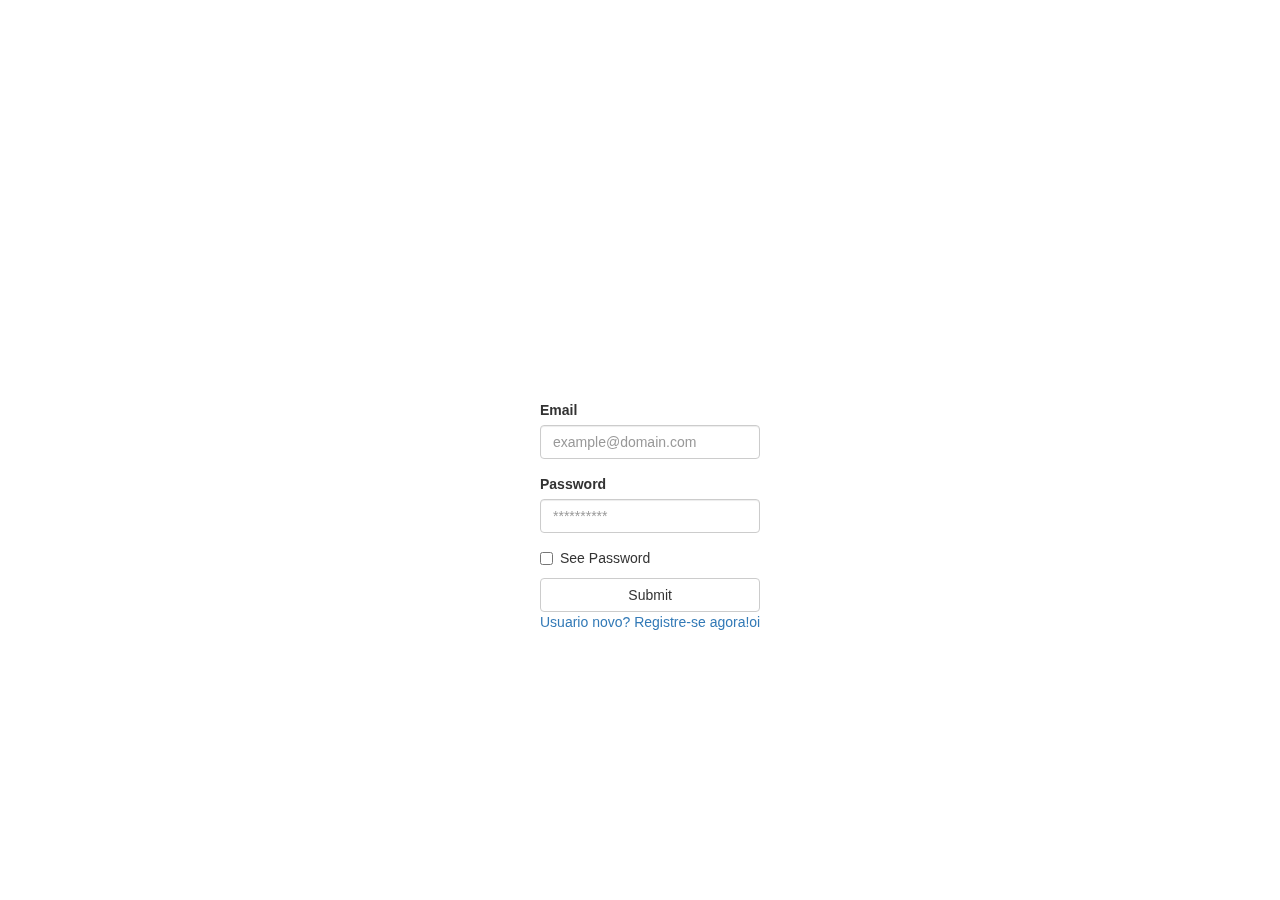
<file: index.html>
<!DOCTYPE html>
<html>
<head>
    <meta http-equiv="X-UA-Compatible" content="IE=edge" />
    <meta charset="utf-8">
    <title>Login Page</title>
    <link rel="stylesheet" href="third-party/bootstrap/css/bootstrap.min.css">
    <link rel="stylesheet" href="third-party/font-awesome-4.5.0/css/font-awesome.min.css">
    <link rel="stylesheet" type="text/css" href="css/index.css" />
</head>
<body>
    <!-- Login Div -->
    <div id="loginContent" class="centered">
        <form id="loginForm" action="login.php" method="post">
            <div class="form-group">
                <label for="loginEmail">Email</label>
                <input type="email" name="loginEmail" class="form-control" id="loginEmail" placeholder="example@domain.com">
            </div>
            <div class="form-group">
                <label for="loginPassword">Password</label>
                <input type="password" name="loginPassword" class="form-control" id="loginPassword" placeholder="**********">
            </div>
            <div class="checkbox">
                <label>
                    <input type="checkbox" id="seePass"> See Password
                </label>
            </div>
            <button type="submit" class="btn btn-default" style="width:100%;">Submit</button>
            <a id="linkToRegister" href="#register">Usuario novo? Registre-se agora!oi</a>
        </form>
        <div class="textCentered alert alert-danger" role="alert" id="loginAlert" style="padding:0.5rem;">Invalid user and/or password!</div>
    </div>
    <!-- End of Login Div -->

    <!-- Regiter Div -->
    <div id="registerModal" class="modal fade" tabindex="-1" role="dialog">
        <div class="modal-dialog">
            <div class="modal-content">
                <div class="modal-header">
                    <button type="button" class="close" data-dismiss="modal" aria-label="Close"><span aria-hidden="true">&times;</span></button>
                    <h4 class="modal-title" id="registrationTitle">Registration</h4>
                </div>
                <div class="modal-body">
                    <form id="registerModalContent" action="register.php" method="post">
                        <div class="form-group" id="nameGroup">
                            <label id="registerNameLabel" for="registerName">Name</label>
                            <input type="text" name="registerName" class="form-control" id="registerName" placeholder="YourName">
                        </div>
                        <div class="form-group" id="emailGroup">
                            <label for="registerEmail">Email</label>
                            <input type="email" name="registerEmail" class="form-control" id="registerEmail" placeholder="example@domain.com">
                        </div>
                        <div class="form-group" id="passwordGroup">
                            <label for="registerPassword">Password</label>
                            <input type="password" name="registerPassword" class="form-control" id="registerPassword" placeholder="**********">
                        </div>
                        <div class="form-group" id="confirmPasswordGroup">
                            <label for="confirmPassword">Confirm Password</label>
                            <input type="password" name="registerConfirmPassword" class="form-control" id="confirmPassword" placeholder="**********">
                        </div>
                        <div class="form-group" id="countryGroup">
                            <label for="registerCountry">Country</label>
                            <select name="registerCountry" class="form-control" id="registerCountry"></select>
                        </div>
                        <div class="form-group" id="stateGroup">
                            <label for="registerState">State</label>
                            <select name="registerState" class="form-control" id="registerState"></select>
                        </div>
                        <div class="form-group" id="aboutGroup">
                            <label for="registerAbout">About</label>
                            <textarea style="height: 150px;" maxlength="500" name="registerAbout" class="form-control" id="registerAbout"></textarea>
                        </div>
                        <div class="modal-footer" style="padding-bottom:0px;">
                            <button type="submit" class="btn btn-primary" id="registerBtn">Register!</button>
                            <button type="button" class="btn btn-default" data-dismiss="modal">Close</button>
                        </div>
                    </form>
                </div>
            </div><!-- /.modal-content -->
        </div><!-- /.modal-dialog -->
    </div><!-- /.modal -->
    <!-- End of Regiter Div -->
 
    <!-- Home Page Content-->
    <div id="homeContent" style="padding-top: 1rem;">
        <!-- Main Page Content -->
        <!-- Nav Tabs -->
        <ul id="contentTabs" class="nav nav-tabs">
            <li role="presentation" class="active"><a href="#home" aria-controls="home" role="tab" data-toggle="tab"><span class="fa fa-home"></span>  Home</a></li>
      <li role="presentation"><a href="#createsolution" role="tab" data-toggle="tab"><span class="glyphicon glyphicon-wrench">Create Solution</a></li>
<li role="presentation"><a href="#search" role="tab" data-toggle="tab"><span class="glyphicon glyphicon-search"></span>Search problem</a></li>

  
 </ul>
          
        <!-- Tab panes -->
                <div class="tab-content">
<!--Search-->
<div role="tabpanel" class="tab-pane" id="search";>
 <form role="form">
  <div class="form-group">
     <div class="form-group">
  <label for="sel1">language used:</label>
  <select class="form-control" id="sel1">
    <option>C</option>
    <option>C++</option>
    <option>Java</option>
    <option>Python</option>
  </select>
</div>
 <div class="form-group">
  <label for="sel1">Problem Category</label>
  <select class="form-control" id="sel1">
    <option>Repeating structure</option>
    <option>Vectors</option>
    <option>Matrix</option>
    <option>Strings</option>
  <option>Functions</option>
    <option>Heritage</option>
 
 </select>
</div>
  <button type="submit" class="btn btn-default"><span class="glyphicon glyphicon-search"></span>filter search</button>
</form>
</div>

</div>
<!-- Create solution-->
<div role="tabpanel" class="tab-pane" id="createsolution";>

  <div class="form-group">
    <label for="email">Username:</label>
    <input type="email" class="form-control" id="email">
  </div>
  <div class="form-group">
    <label for="pwd">Problem description:</label>
    <input type="password" class="form-control" id="pwd">
  </div>
  
  
<div class="form-group">
  <label for="comment">Solution:</label>
  <textarea id="selecionado" class="form-control" rows="5" id="comment"></textarea>
<button type="submit" class="btn btn-default"><span class="glyphicon glyphicon-plane"></span>Submit</button>
</form>
 
</div>
 </div>
            <!-- Home Content -->
            <div role="tabpanel" class="tab-pane active" id="home">
                <table style="width: 100%;" class="styledText">
                    <tr>
                        <td style="display: inline-block;">
                            <div class="welcomeText" id="welcomeDiv"> </div>
                        </td>
                        <td style="display: inline-block; padding-left: 1rem;">
                            <a href="#edit" class="fa fa-pencil" id="editProfile"></a>
                        </td>
                        <td align="right">
                            <a href="#logout" class="fa fa-power-off" id="logOut"></a>
                        </td>
                    </tr>
                    <tr>
                        <td>
                            <div id="fromDiv"> </div>
                        </td>
                        <td align="right">
                            <a href="#deleteAccount" class="fa fa-trash" id="deleteAcc"></a>
                        </td>
                    </tr>
                    <tr>
                        <td>
                            <div id="aboutDiv"> </div>
                        </td>
                    </tr>
                </table>
                <br/>
                <form id="thinkingForm">
                    <div class="form-group">
                        <label for="thinkingArea">What are you thinking?</label>
                        <textarea maxlength="160" name="thinkingArea" class="form-control" id="thinkingArea"></textarea>
                    </div>
                    <button type="button" class="btn btn-default" id="publishBtn"> Publish!</button> 
                </form>
</br>

<button type="button" class="btn btn-default" data-toggle="modal" data-target="#myModal">register a problem</button>
  


  <!-- Modal -->
  <div class="modal fade" id="myModal" role="dialog">
    <div class="modal-dialog">
    
      <!-- Modal content-->
      <div class="modal-content">
        <div class="modal-header">
          <button type="button" class="close" data-dismiss="modal">&times;</button>
          <h4 class="modal-title">register a problem</h4>
        </div>
        <div class="modal-body">
           <form role="form">
  <div class="form-group">
     <label for="sel1">desired solution</label>
  <select class="form-control" id="sel1">
    <option>C</option>
    <option>C++</option>
    <option>Java</option>
    <option>Python</option>
  </select>
   <div class="form-group">
    <label for="nome">Username:</label>
    <input type="nome" class="form-control" id="email">
  </div>

 <div class="form-group">
  <label for="comment">Write the problem you want solution:</label>
  <textarea class="form-control" rows="5" id="comment"></textarea>
</div>
  <button type="submit" class="btn btn-default"><span class="glyphicon glyphicon-ok"></span>Submit</button>
</form>
        </div>
        <div class="modal-footer">
          <button type="button" class="btn btn-default" data-dismiss="modal">Close</button>
        </div>
      </div>
      
    </div>
  </div>
  
</div>

                
                <br/>
                <div id="thinkingsList"></div>
            </div>
            <!-- End of Home Content -->
        </div>
        <!-- End of Tab Panes -->
        <!-- Footer navbar navbar-inverse navbar-fixed-bottom-->
        <table class="homeFooter navbar-fixed-bottom">
            <tr>
                <td align="right" class="copyrightContainer">© 2016 RQueiroz</td>
            </tr>
        </table>
        <!-- End of Footer -->
        <!-- End of Main Page's Content --> 

        <!-- Alert Pop Up -->
        <!-- Modal -->
        <div id="alertModal" class="modal fade" tabindex="-1" role="dialog">
            <!-- Modal Dialog -->
            <div class="modal-dialog"> 
                <!-- Modal Content -->
                <div class="modal-content">
                    <div class="modal-header"> 
                        <h4 class="modal-title" id="alertTitle"> </h4> <!-- Modal Title -->
                    </div>
                    <div class="modal-body" id="alertModalContent">
                        <p id="alertBody"> </p> <!-- Modal Body Text -->
                    </div>
                    <div class="modal-footer">
                        <!-- Modal confirm button -->
                        <button type="button" id="confirmAlertBtn">
                            <!-- Text will be inserted here -->
                        </button>
                        <!-- Modal cancel button -->
                        <button type="button" data-dismiss="modal" id="closeAlertBtn">
                            <!-- Text will be inserted here -->
                        </button>
                    </div>
                </div>
                <!-- End of Modal Content -->
            </div>
            <!-- End of Modal Dialog -->
        </div>
        <!-- End of Modal Modal -->
        <!-- End of Alert Pop Up -->
    </div>
    <!-- End of Main Page Content -->
    <script type="text/javascript" src="js/jquery-2.2.1.min.js"></script>
    <script src="third-party/bootstrap/js/bootstrap.min.js"></script>
    <script type="text/javascript" src="js/countries.js"></script>
    <script type="text/javascript" src="js/index.js"></script>
</body>
</html>
</file>
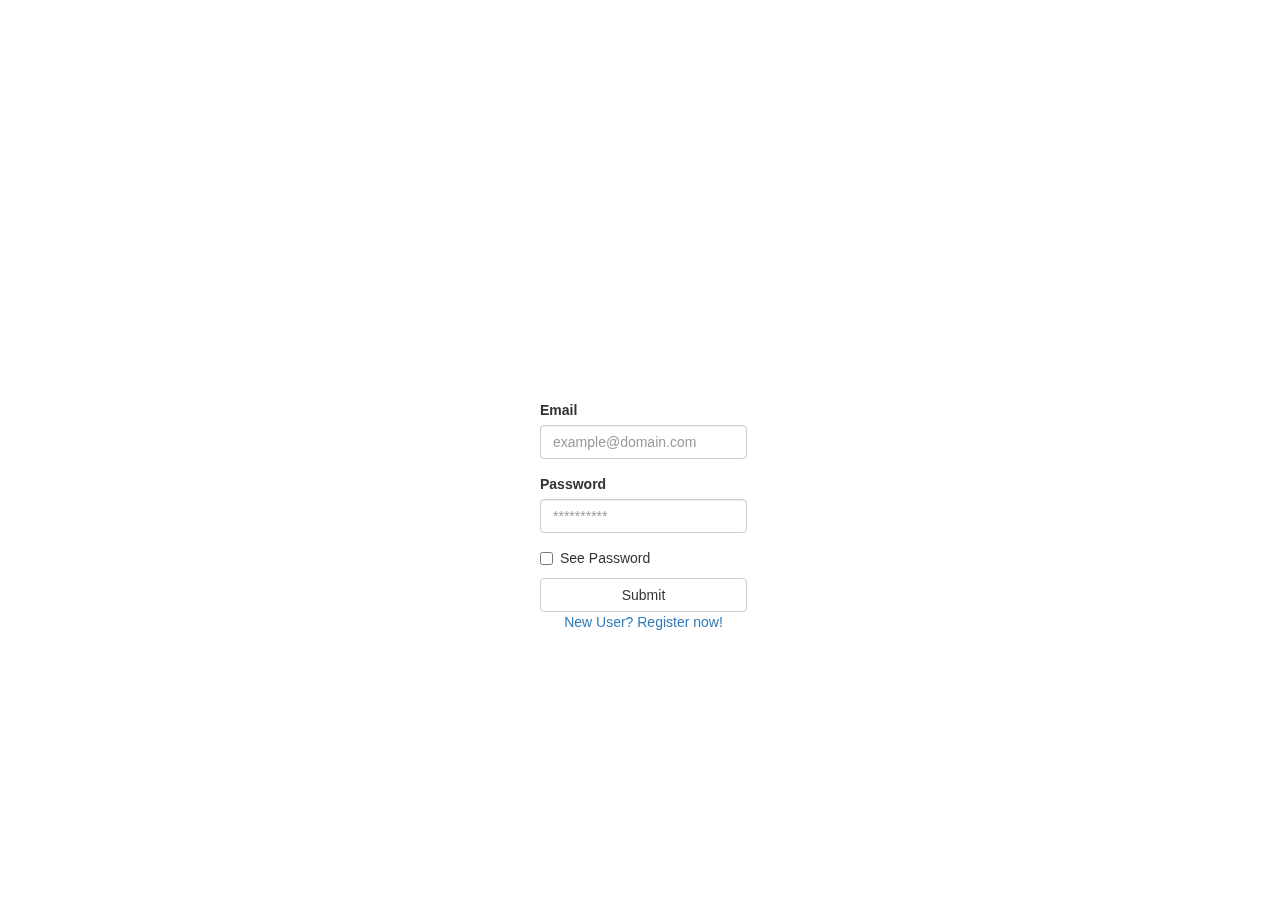
<file: public_html/index.html>
﻿<!DOCTYPE html>
<html>
<head>
    <meta http-equiv="X-UA-Compatible" content="IE=edge" />
    <meta charset="utf-8">
    <title>Login Page</title>
    <link rel="stylesheet" href="third-party/bootstrap/css/bootstrap.min.css">
    <link rel="stylesheet" href="third-party/font-awesome-4.5.0/css/font-awesome.min.css">
    <link rel="stylesheet" type="text/css" href="css/index.css" />
</head>
<body>
    <!-- Login Div -->
    <div id="loginContent" class="centered">
        <form id="loginForm" action="login.php" method="post">
            <div class="form-group">
                <label for="loginEmail">Email</label>
                <input type="email" name="loginEmail" class="form-control" id="loginEmail" placeholder="example@domain.com">
            </div>
            <div class="form-group">
                <label for="loginPassword">Password</label>
                <input type="password" name="loginPassword" class="form-control" id="loginPassword" placeholder="**********">
            </div>
            <div class="checkbox">
                <label>
                    <input type="checkbox" id="seePass"> See Password
                </label>
            </div>
            <button type="submit" class="btn btn-default" style="width:100%;">Submit</button>
            <a id="linkToRegister" href="#register">New User? Register now!</a>
        </form>
        <div class="textCentered alert alert-danger" role="alert" id="loginAlert" style="padding:0.5rem;">Invalid user and/or password!</div>
    </div>
    <!-- End of Login Div -->

    <!-- Regiter Div -->
    <div id="registerModal" class="modal fade" tabindex="-1" role="dialog">
        <div class="modal-dialog">
            <div class="modal-content">
                <div class="modal-header">
                    <button type="button" class="close" data-dismiss="modal" aria-label="Close"><span aria-hidden="true">&times;</span></button>
                    <h4 class="modal-title" id="registrationTitle">Registration</h4>
                </div>
                <div class="modal-body">
                    <form id="registerModalContent" action="register.php" method="post">
                        <div class="form-group" id="nameGroup">
                            <label id="registerNameLabel" for="registerName">Name</label>
                            <input type="text" name="registerName" class="form-control" id="registerName" placeholder="YourName">
                        </div>
                        <div class="form-group" id="emailGroup">
                            <label for="registerEmail">Email</label>
                            <input type="email" name="registerEmail" class="form-control" id="registerEmail" placeholder="example@domain.com">
                        </div>
                        <div class="form-group" id="passwordGroup">
                            <label for="registerPassword">Password</label>
                            <input type="password" name="registerPassword" class="form-control" id="registerPassword" placeholder="**********">
                        </div>
                        <div class="form-group" id="confirmPasswordGroup">
                            <label for="confirmPassword">Confirm Password</label>
                            <input type="password" name="registerConfirmPassword" class="form-control" id="confirmPassword" placeholder="**********">
                        </div>
                        <div class="form-group" id="countryGroup">
                            <label for="registerCountry">Country</label>
                            <select name="registerCountry" class="form-control" id="registerCountry"></select>
                        </div>
                        <div class="form-group" id="stateGroup">
                            <label for="registerState">State</label>
                            <select name="registerState" class="form-control" id="registerState"></select>
                        </div>
                        <div class="form-group" id="aboutGroup">
                            <label for="registerAbout">About</label>
                            <textarea style="height: 150px;" maxlength="500" name="registerAbout" class="form-control" id="registerAbout"></textarea>
                        </div>
                        <div class="modal-footer" style="padding-bottom:0px;">
                            <button type="submit" class="btn btn-primary" id="registerBtn">Register!</button>
                            <button type="button" class="btn btn-default" data-dismiss="modal">Close</button>
                        </div>
                    </form>
                </div>
            </div><!-- /.modal-content -->
        </div><!-- /.modal-dialog -->
    </div><!-- /.modal -->
    <!-- End of Regiter Div -->

    <!-- Home Page Content-->
    <div id="homeContent" style="padding-top: 1rem;">
        <!-- Main Page Content -->
        <!-- Nav Tabs -->
        <ul id="contentTabs" class="nav nav-tabs">
            <li role="presentation" class="active"><a href="#home" aria-controls="home" role="tab" data-toggle="tab"><span class="fa fa-home"></span>  Home</a></li>
        </ul>
        <!-- End of Nav Tabs -->
        <!-- Tab panes -->
        <div class="tab-content">
            <!-- Home Content -->
            <div role="tabpanel" class="tab-pane active" id="home">
                <table style="width: 100%;" class="styledText">
                    <tr>
                        <td style="display: inline-block;">
                            <div class="welcomeText" id="welcomeDiv"> </div>
                        </td>
                        <td style="display: inline-block; padding-left: 1rem;">
                            <a href="#edit" class="fa fa-pencil" id="editProfile"></a>
                        </td>
                        <td align="right">
                            <a href="#logout" class="fa fa-power-off" id="logOut"></a>
                        </td>
                    </tr>
                    <tr>
                        <td>
                            <div id="fromDiv"> </div>
                        </td>
                        <td align="right">
                            <a href="#deleteAccount" class="fa fa-trash" id="deleteAcc"></a>
                        </td>
                    </tr>
                    <tr>
                        <td>
                            <div id="aboutDiv"> </div>
                        </td>
                    </tr>
                </table>
                <br/>
                <form id="thinkingForm">
                    <div class="form-group">
                        <label for="thinkingArea">What are you thinking?</label>
                        <textarea maxlength="160" name="thinkingArea" class="form-control" id="thinkingArea"></textarea>
                    </div>
                    <button type="button" class="btn btn-default" id="publishBtn"> Publish!</button>
                </form>
                
                <br/>
                <div id="thinkingsList"></div>
            </div>
            <!-- End of Home Content -->
        </div>
        <!-- End of Tab Panes -->
        <!-- Footer navbar navbar-inverse navbar-fixed-bottom-->
        <table class="homeFooter navbar-fixed-bottom">
            <tr>
                <td align="right" class="copyrightContainer">© 2016 RQueiroz</td>
            </tr>
        </table>
        <!-- End of Footer -->
        <!-- End of Main Page's Content --> 

        <!-- Alert Pop Up -->
        <!-- Modal -->
        <div id="alertModal" class="modal fade" tabindex="-1" role="dialog">
            <!-- Modal Dialog -->
            <div class="modal-dialog"> 
                <!-- Modal Content -->
                <div class="modal-content">
                    <div class="modal-header"> 
                        <h4 class="modal-title" id="alertTitle"> </h4> <!-- Modal Title -->
                    </div>
                    <div class="modal-body" id="alertModalContent">
                        <p id="alertBody"> </p> <!-- Modal Body Text -->
                    </div>
                    <div class="modal-footer">
                        <!-- Modal confirm button -->
                        <button type="button" id="confirmAlertBtn">
                            <!-- Text will be inserted here -->
                        </button>
                        <!-- Modal cancel button -->
                        <button type="button" data-dismiss="modal" id="closeAlertBtn">
                            <!-- Text will be inserted here -->
                        </button>
                    </div>
                </div>
                <!-- End of Modal Content -->
            </div>
            <!-- End of Modal Dialog -->
        </div>
        <!-- End of Modal Modal -->
        <!-- End of Alert Pop Up -->
    </div>
    <!-- End of Main Page Content -->
    <script type="text/javascript" src="js/jquery-2.2.1.min.js"></script>
    <script src="third-party/bootstrap/js/bootstrap.min.js"></script>
    <script type="text/javascript" src="js/countries.js"></script>
    <script type="text/javascript" src="js/index.js"></script>
</body>
</html>
</file>
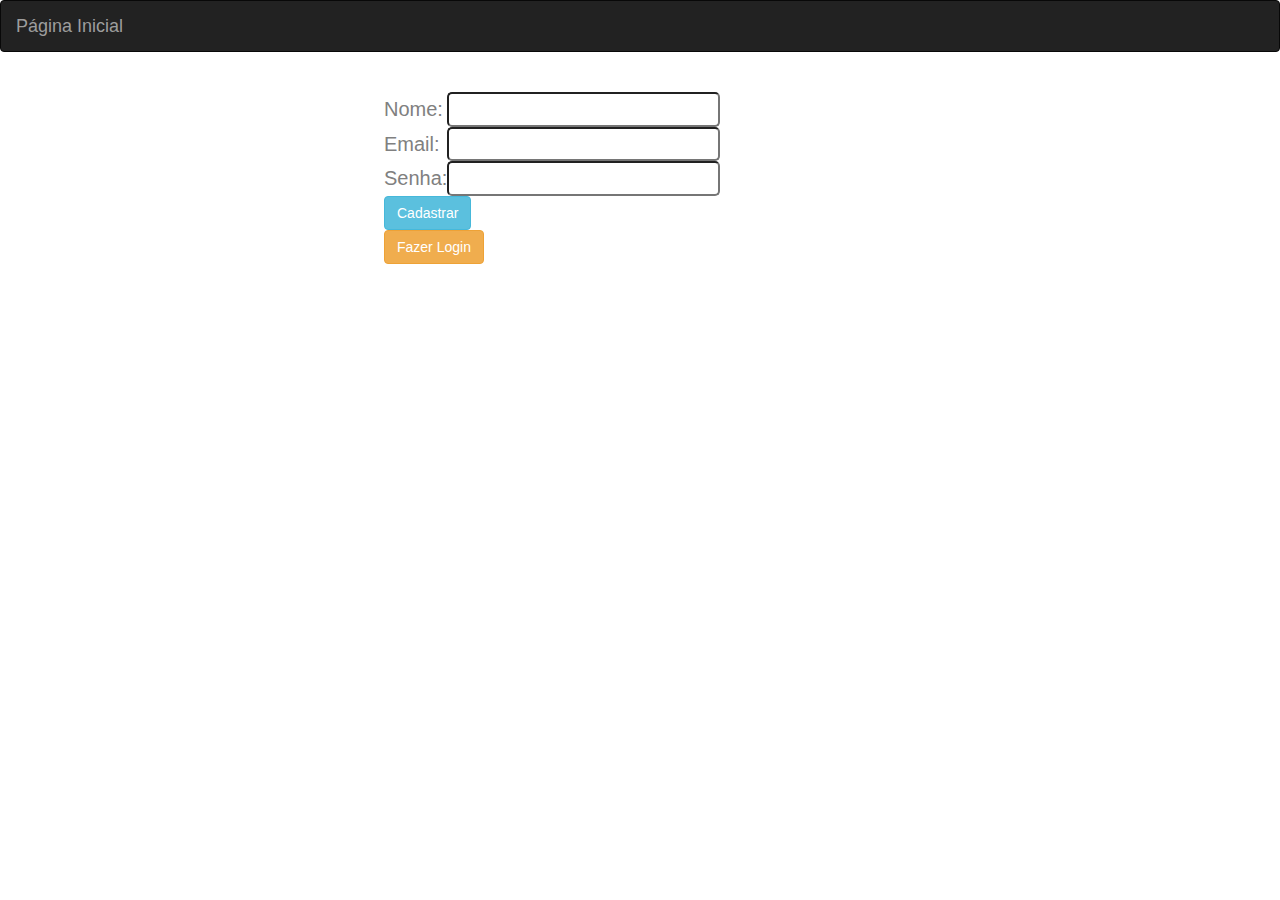
<file: cadastro.html>
<!DOCTYPE html>
<html>
<head>
<title>Sistema de Login </title>
  <meta charset="utf-8">
  <meta name="viewport" content="width=device-width, initial-scale=1">
  <link rel="stylesheet" href="http://maxcdn.bootstrapcdn.com/bootstrap/3.3.6/css/bootstrap.min.css">
  <script src="https://ajax.googleapis.com/ajax/libs/jquery/1.12.0/jquery.min.js"></script>
  <script src="http://maxcdn.bootstrapcdn.com/bootstrap/3.3.6/js/bootstrap.min.js"></script>


</head>
<body>

<style>
form{
margin-top:40px;
margin-left:30%;
color:gray;
font-size:20px;
}

#form2{
margin-top:40px;
margin-left:30%;
color:gray;
font-size:20px;
}

input{
border-radius:5px;
color:gray;
font-size:20px;
}

</style>
<nav class="navbar navbar-inverse">
  <div class="container-fluid">
    <div class="navbar-header">
      <a class="navbar-brand" href="index.html">Página Inicial</a>
</nav>
<form action="cadastro.php" method="post">

<table>
<tr><td>Nome:</td><td><input name="nome" type="text"></td></tr>
<tr><td>Email:</td><td><input name="email" type"text"></td></tr>
<tr><td>Senha:</td><td><input name="senha" type="password"></td></tr>
</table>

<button type="submit" class="btn btn-info">Cadastrar</button>
</form>
<a id="form2" href="index.html"><button type="button" class="btn btn-warning">Fazer Login</button></a>
</body>
</html>
</file>
<file: css/index.css>
.centered {
    position: fixed;
    top: 50%;
    left: 50%;
    margin-top: -50px;
    margin-left: -100px;
}

.welcomeText {
    font-size: x-large;
}

.styledText {
    font-family: "Book Antiqua", Palatino, serif;
}

#home {
    padding: 1rem;
}

#problemaTab {
    padding: 1rem;
}

textarea {
   resize: none;
}

.homeFooter {
    width: 100%;
    color: white;
    background-color: #3B3B3B;
    padding: 1rem;

}

.copyrightContainer {
    padding-right: 1rem;
}

.textCentered {
    text-align: -webkit-center;
}

#linkToRegister {
    width: 100%; 
    text-align: -webkit-center; 
    display: inherit; 
    padding-bottom: 1rem;
}

#thinkingArea {
    height: 75px; 
    width: 100%; 
    padding-top: 1rem;
}

.thought {
    width: 100%;
    border-top: 1px dashed #999999;
    padding: 1rem;
}

.thinkingText {
    padding: 0rem 0.5rem 0.2rem;
    font-size: initial;
}
</file>
<file: public_html/css/index.css>
﻿.centered {
    position: fixed;
    top: 50%;
    left: 50%;
    margin-top: -50px;
    margin-left: -100px;
}

.welcomeText {
    font-size: x-large;
}

.styledText {
    font-family: "Book Antiqua", Palatino, serif;
}

#home {
    padding: 1rem;
}

textarea {
   resize: none;
}

.homeFooter {
    width: 100%;
    color: white;
    background-color: #3B3B3B;
    padding: 1rem;

}

.copyrightContainer {
    padding-right: 1rem;
}

.textCentered {
    text-align: -webkit-center;
}

#linkToRegister {
    width: 100%; 
    text-align: -webkit-center; 
    display: inherit; 
    padding-bottom: 1rem;
}

#thinkingArea {
    height: 75px; 
    width: 100%; 
    padding-top: 1rem;
}

.thought {
    width: 100%;
    border-top: 1px dashed #999999;
    padding: 1rem;
}

.thinkingText {
    padding: 0rem 0.5rem 0.2rem;
    font-size: initial;
}
</file>
